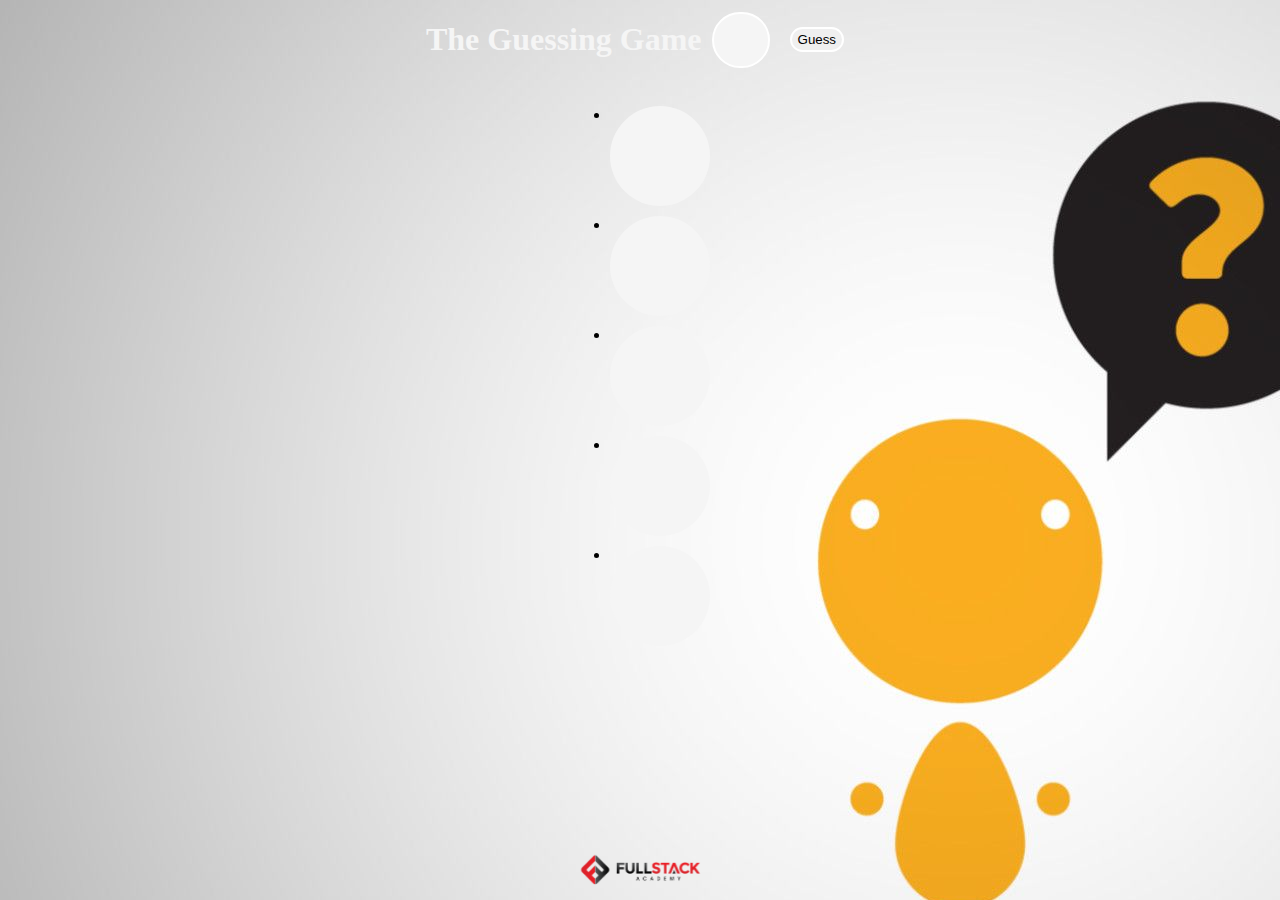
<file: index.html>
<!DOCTYPE html>
<html lang="en">
<head>
    <meta charset="UTF-8">
    <meta http-equiv="X-UA-Compatible" content="IE=edge">
    <meta name="viewport" content="width=device-width, initial-scale=1.0">
    <title>Guessing Game</title>
    <link rel="stylesheet" href="main.css"/>
</head>
<body>
    <div class="main">
        <h1>The Guessing Game</h1>
        <input id="numIn" type="number">
        <button id="guessBtn">Guess</button>
    </div>
  <!-- Title  -->
    <!--
    -if not a number return error
    -else if not winning # convert title to hint
    -else after 5 attempts return you lost -->

<!-- Input prompt for number only between 1-100 -->

<!-- Guess row  for 5 attmpts 
    - Display will be flexed to allow us to 
    manipulate the child elements (boxes)
-->

    <div class="attemptRow"> 
        <!-- Make 5 boxes that will hold guesses -->
        <ul>
            <li class="attemptCol"></li>
            <li class="attemptCol"></li>
            <li class="attemptCol"></li>
            <li class="attemptCol"></li>
            <li class="attemptCol"></li>
        </ul>
    </div>
    <footer>
        <img id="logo" src="assets/images/fsa_logo.png" alt="Fullstack Academy Logo">
    </footer>
<!-- Reset and hint buttons -->

<!-- Store number of wins/losses streak (think wordle) -->

<script src="index.js"></script>
</body>
</html>
</file>
<file: main.css>
body {
    margin: 0;
    background-image: url("assets/images/question.jpg");
}

.main {
    display: flex;
    justify-content: center;
    align-items: center;
    color: whitesmoke;
}

#numIn {
    height: 50px;
    width: 50px;
    margin: 10px;
    background-color: whitesmoke;
    border: solid white 2px;
    border-radius: 30px;
    text-align: center;
}

#guessBtn {
    height: 25px;
    border: solid white 2px;
    border-radius: 30px;
    margin: 10px;
    
}

.attemptRow {
    position: relative;
    display:flex;
    list-style: none;
    justify-content: center;
    height: 100px;
    width: 100%;
}

.attemptCol {
    height: 100px;
    width: 100px;
    margin: 10px;
    border-radius: 50px;
    background-color: whitesmoke;
}

#logo {
    position: relative;
    margin: 10px;

}

footer {
    height: 60px;
    width: 100%;
    position: fixed;
    bottom: 0;
    display: flex;
    justify-content: center;
}
</file>
